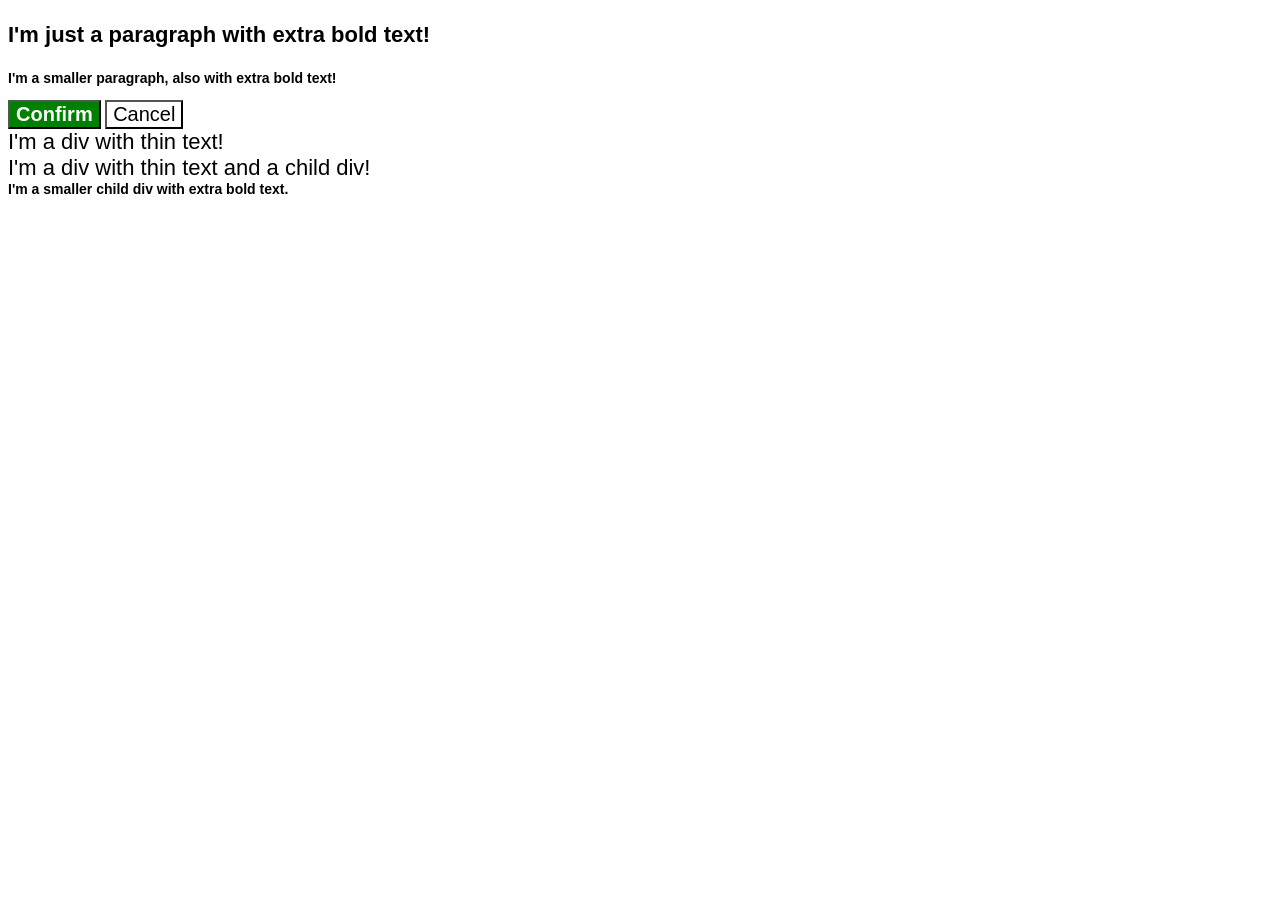
<file: foundations/cascade/01-cascade-fix/index.html>
<!doctype html>
<html lang="en">
  <head>
    <meta charset="UTF-8" />
    <meta http-equiv="X-UA-Compatible" content="IE=edge" />
    <meta name="viewport" content="width=device-width, initial-scale=1.0" />
    <title>Fix the Cascade</title>
    <link rel="stylesheet" href="style.css" />
  </head>
  <body>
    <p class="para">I'm just a paragraph with extra bold text!</p>
    <p class="para small-para">
      I'm a smaller paragraph, also with extra bold text!
    </p>

    <button id="confirm-button" class="button confirm">Confirm</button>
    <button id="cancel-button" class="button cancel">Cancel</button>

    <div class="text">I'm a div with thin text!</div>
    <div class="text child">
      I'm a div with thin text and a child div!
      <div class="child-text">
        I'm a smaller child div with extra bold text.
      </div>
    </div>
  </body>
</html>
</file>
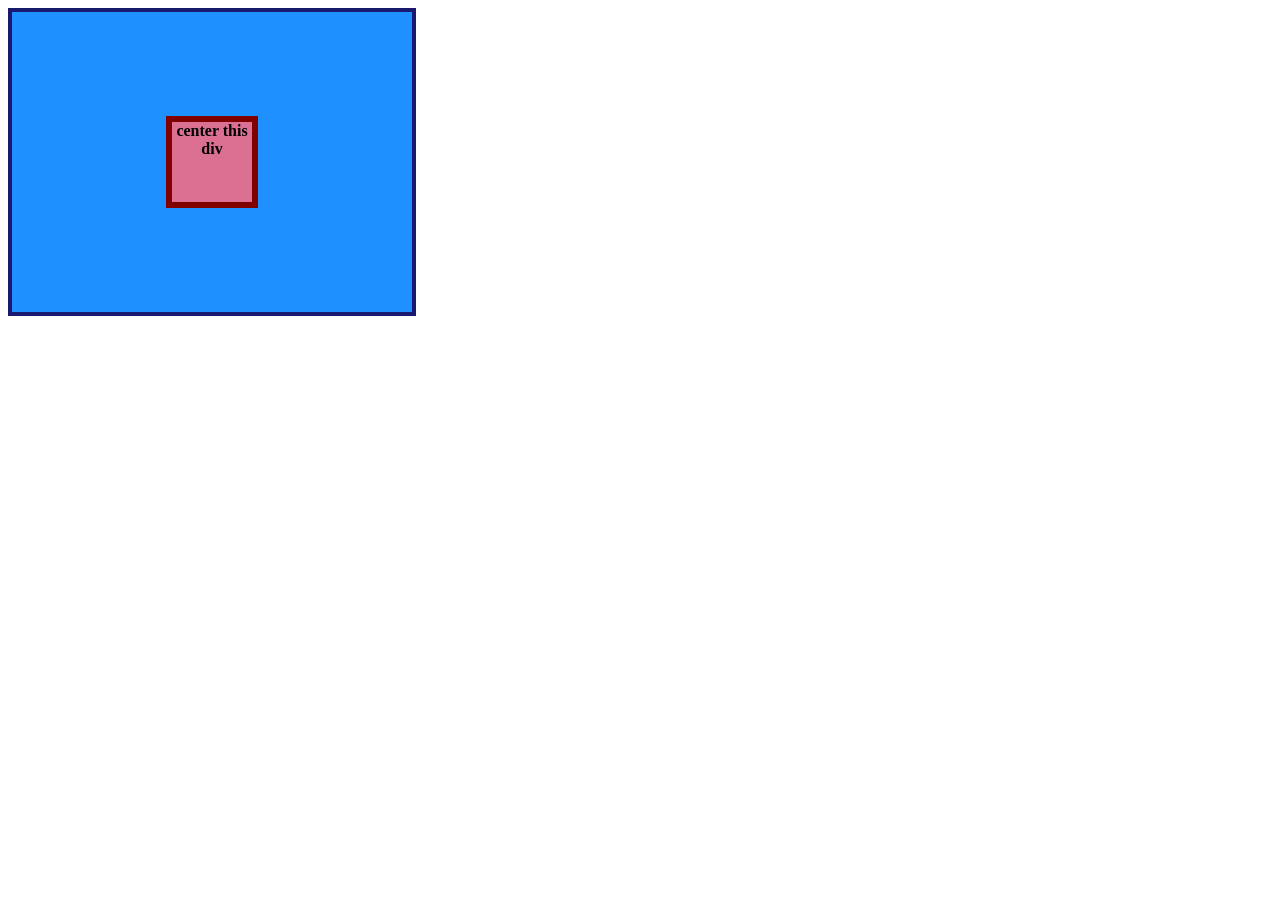
<file: foundations/flex/01-flex-center/index.html>
<!doctype html>
<html lang="en">
  <head>
    <meta charset="UTF-8" />
    <meta http-equiv="X-UA-Compatible" content="IE=edge" />
    <meta name="viewport" content="width=device-width, initial-scale=1.0" />
    <title>CENTER THIS DIV</title>
    <link rel="stylesheet" href="style.css" />
  </head>
  <body>
    <div class="container">
      <div class="box">center this div</div>
    </div>
  </body>
</html>
</file>
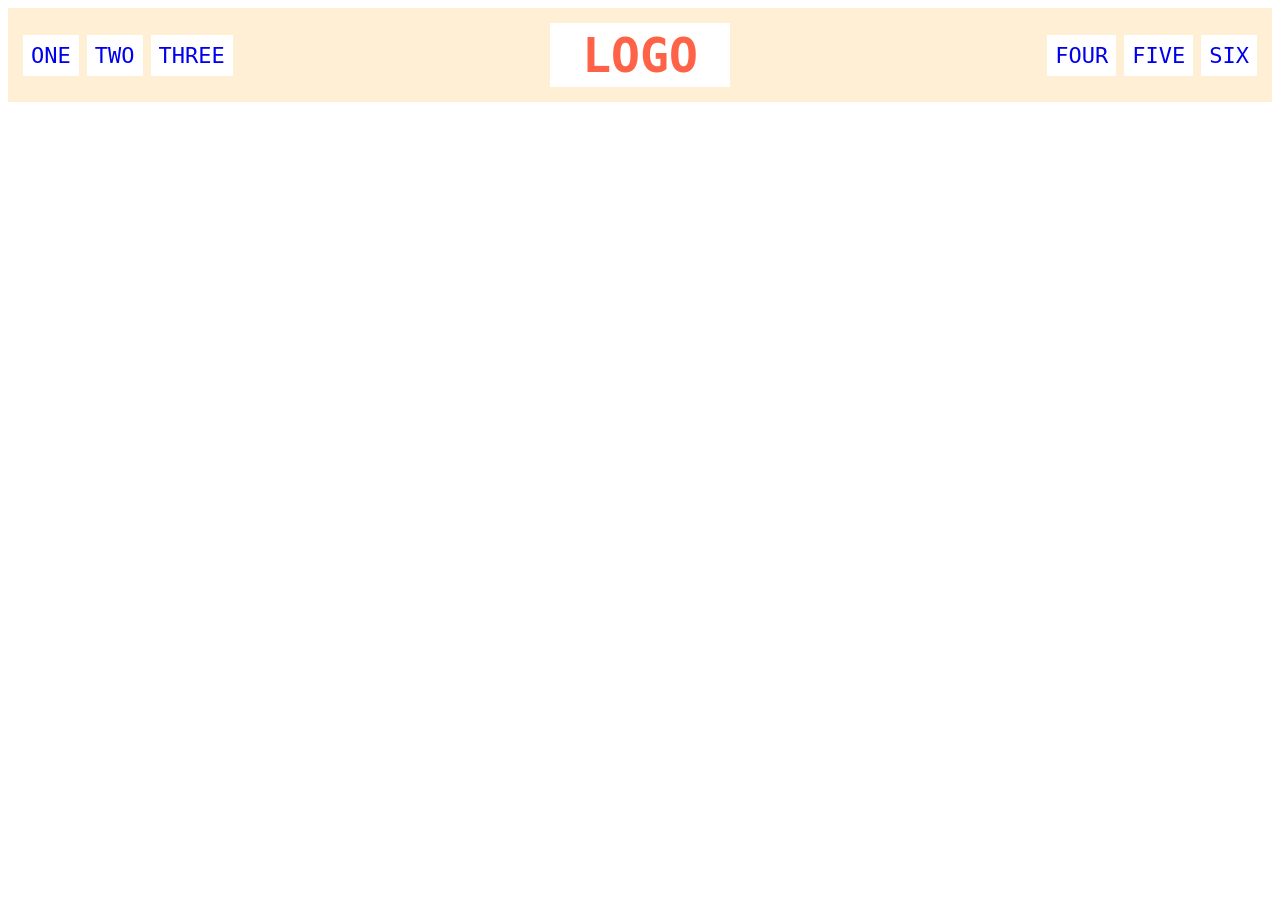
<file: foundations/flex/02-flex-header/index.html>
<!doctype html>
<html lang="en">
  <head>
    <meta charset="UTF-8" />
    <meta http-equiv="X-UA-Compatible" content="IE=edge" />
    <meta name="viewport" content="width=device-width, initial-scale=1.0" />
    <title>Flex Header</title>
    <link rel="stylesheet" href="style.css" />
  </head>
  <body>
    <div class="header">
      <div class="left-links">
        <ul>
          <li><a href="#">ONE</a></li>
          <li><a href="#">TWO</a></li>
          <li><a href="#">THREE</a></li>
        </ul>
      </div>
      <div class="logo">LOGO</div>
      <div class="right-links">
        <ul>
          <li><a href="#">FOUR</a></li>
          <li><a href="#">FIVE</a></li>
          <li><a href="#">SIX</a></li>
        </ul>
      </div>
    </div>
  </body>
</html>
</file>
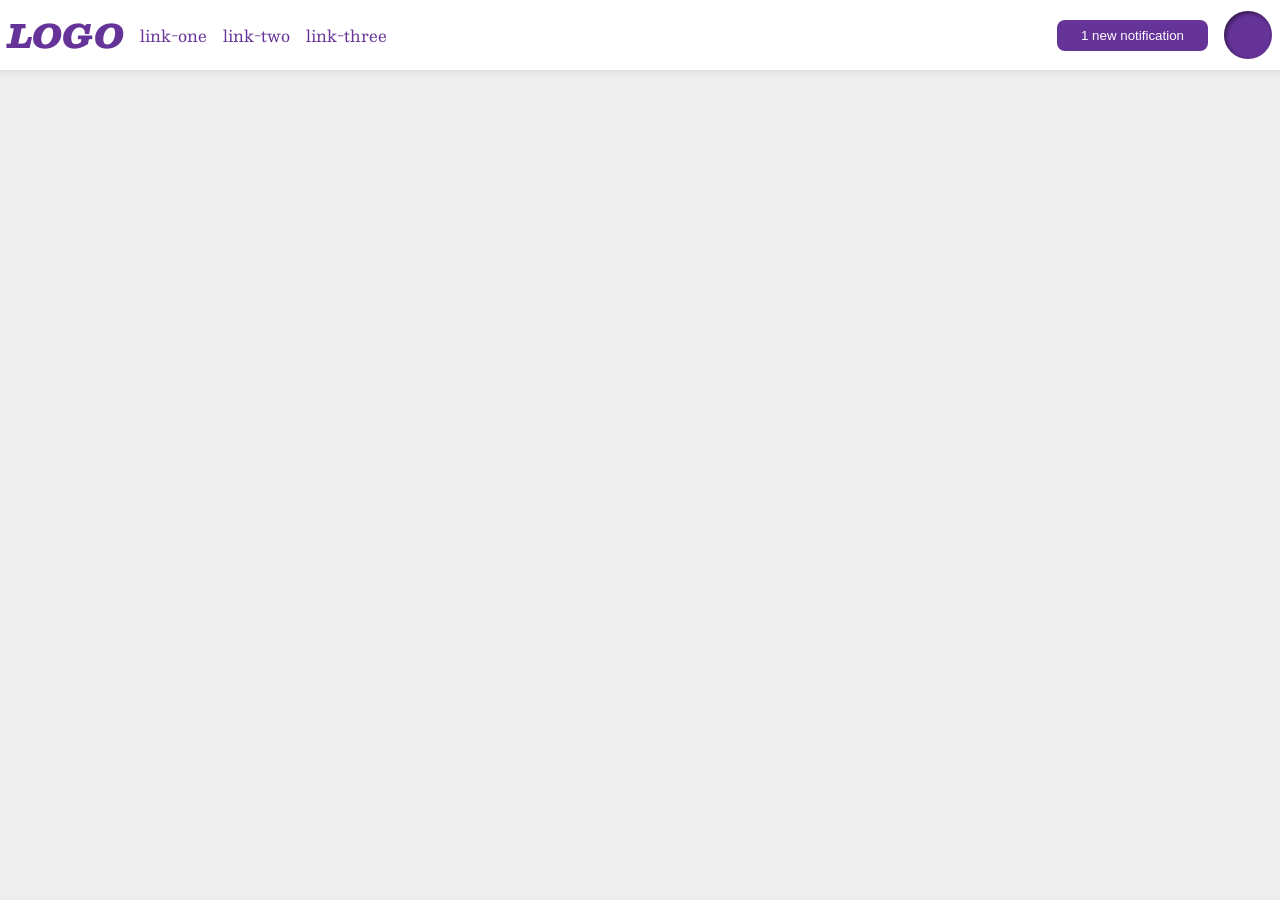
<file: foundations/flex/03-flex-header-2/index.html>
<!doctype html>
<html lang="en">
  <head>
    <meta charset="UTF-8" />
    <meta http-equiv="X-UA-Compatible" content="IE=edge" />
    <meta name="viewport" content="width=device-width, initial-scale=1.0" />
    <title>Flex Header 2</title>
    <link rel="stylesheet" href="style.css" />
  </head>
  <body>
    <div class="header">
      <div class="left-side">
        <div class="logo">LOGO</div>
        <ul class="links">
          <li><a href="https://google.com">link-one</a></li>
          <li><a href="https://google.com">link-two</a></li>
          <li><a href="https://google.com">link-three</a></li>
        </ul>
      </div>
      <div class="right-side">
        <button class="notifications">1 new notification</button>
        <div class="profile-image"></div>
      </div>
    </div>
  </body>
</html>
</file>
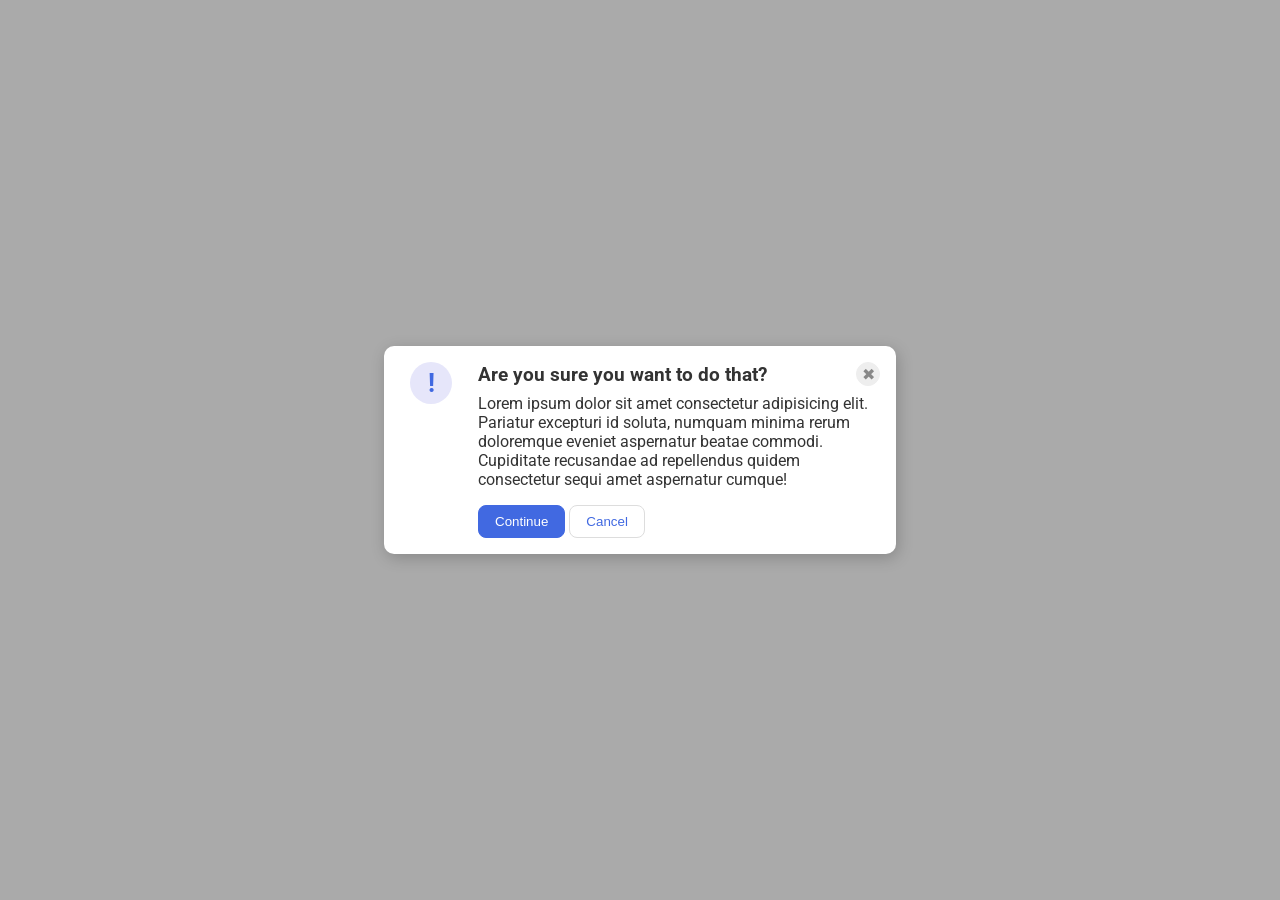
<file: foundations/flex/05-flex-modal/index.html>
<!doctype html>
<html lang="en">
  <head>
    <meta charset="UTF-8" />
    <meta http-equiv="X-UA-Compatible" content="IE=edge" />
    <meta name="viewport" content="width=device-width, initial-scale=1.0" />
    <link rel="stylesheet" href="style.css" />
    <title>Modal</title>
  </head>
  <body>
    <div class="modal">
      <div class="icon">!</div>
      <div class="content">
        <div class="header">
          Are you sure you want to do that?
          <button class="close-button">✖</button>
        </div>
        <div class="text">
          Lorem ipsum dolor sit amet consectetur adipisicing elit. Pariatur
          excepturi id soluta, numquam minima rerum doloremque eveniet
          aspernatur beatae commodi. Cupiditate recusandae ad repellendus quidem
          consectetur sequi amet aspernatur cumque!
        </div>
        <button class="continue">Continue</button>
        <button class="cancel">Cancel</button>
      </div>
    </div>
  </body>
</html>
</file>
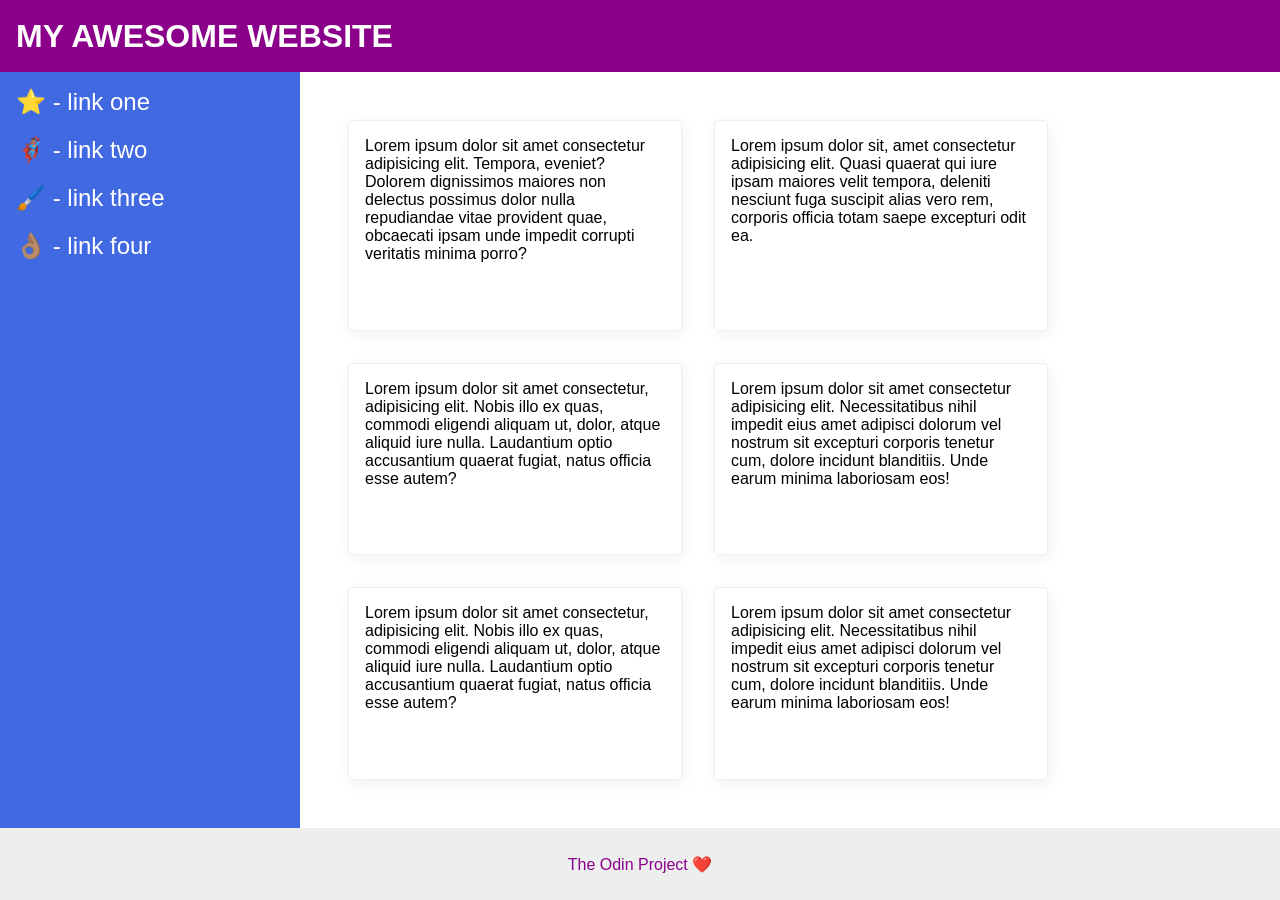
<file: foundations/flex/07-flex-layout-2/index.html>
<!doctype html>
<html lang="en">
  <head>
    <meta charset="UTF-8" />
    <meta http-equiv="X-UA-Compatible" content="IE=edge" />
    <meta name="viewport" content="width=device-width, initial-scale=1.0" />
    <title>The Holy Grail</title>
    <link rel="stylesheet" href="style.css" />
  </head>
  <body>
    <div class="header">MY AWESOME WEBSITE</div>

    <div class="content-container">
      <div class="sidebar">
        <ul>
          <li><a href="#">⭐ - link one</a></li>
          <li><a href="#">🦸🏽‍♂️ - link two</a></li>
          <li><a href="#">🖌️ - link three</a></li>
          <li><a href="#">👌🏽 - link four</a></li>
        </ul>
      </div>

      <div class="card-container">
        <div class="card">
          Lorem ipsum dolor sit amet consectetur adipisicing elit. Tempora,
          eveniet? Dolorem dignissimos maiores non delectus possimus dolor nulla
          repudiandae vitae provident quae, obcaecati ipsam unde impedit
          corrupti veritatis minima porro?
        </div>
        <div class="card">
          Lorem ipsum dolor sit, amet consectetur adipisicing elit. Quasi
          quaerat qui iure ipsam maiores velit tempora, deleniti nesciunt fuga
          suscipit alias vero rem, corporis officia totam saepe excepturi odit
          ea.
        </div>
        <div class="card">
          Lorem ipsum dolor sit amet consectetur, adipisicing elit. Nobis illo
          ex quas, commodi eligendi aliquam ut, dolor, atque aliquid iure nulla.
          Laudantium optio accusantium quaerat fugiat, natus officia esse autem?
        </div>
        <div class="card">
          Lorem ipsum dolor sit amet consectetur adipisicing elit.
          Necessitatibus nihil impedit eius amet adipisci dolorum vel nostrum
          sit excepturi corporis tenetur cum, dolore incidunt blanditiis. Unde
          earum minima laboriosam eos!
        </div>
        <div class="card">
          Lorem ipsum dolor sit amet consectetur, adipisicing elit. Nobis illo
          ex quas, commodi eligendi aliquam ut, dolor, atque aliquid iure nulla.
          Laudantium optio accusantium quaerat fugiat, natus officia esse autem?
        </div>
        <div class="card">
          Lorem ipsum dolor sit amet consectetur adipisicing elit.
          Necessitatibus nihil impedit eius amet adipisci dolorum vel nostrum
          sit excepturi corporis tenetur cum, dolore incidunt blanditiis. Unde
          earum minima laboriosam eos!
        </div>
      </div>
    </div>
    <div class="footer">The Odin Project ❤️</div>
  </body>
</html>
</file>
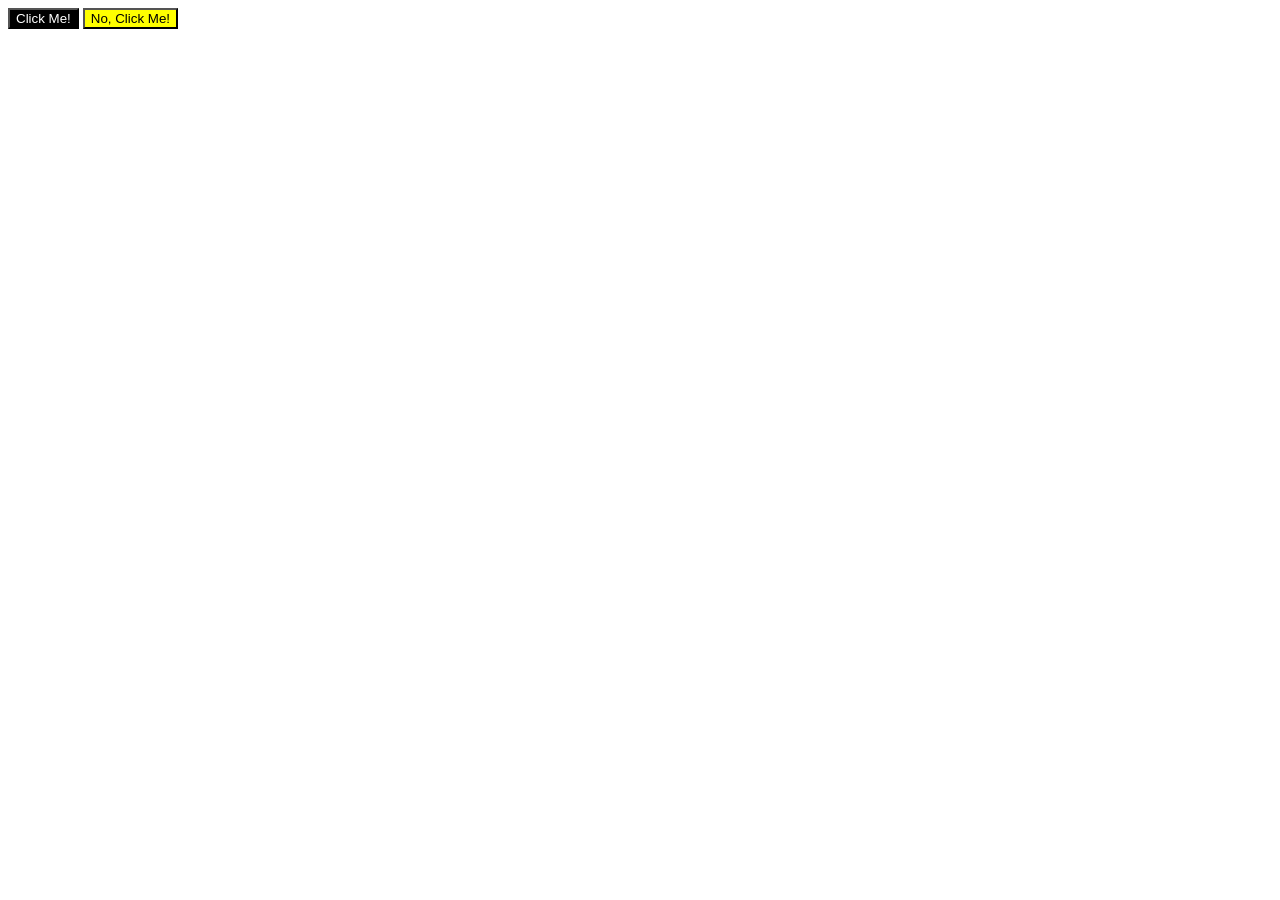
<file: foundations/intro-to-css/03-grouping-selectors/index.html>
<!DOCTYPE html>
<html lang="en">
  <head>
    <meta charset="UTF-8" />
    <meta http-equiv="X-UA-Compatible" content="IE=edge" />
    <meta name="viewport" content="width=device-width, initial-scale=1.0" />
    <title>Grouping Selectors</title>
    <link rel="stylesheet" href="style.css" />
  </head>
  <body>
    <button class="button-1">Click Me!</button>
    <button class="button-2">No, Click Me!</button>
  </body>
</html>
</file>
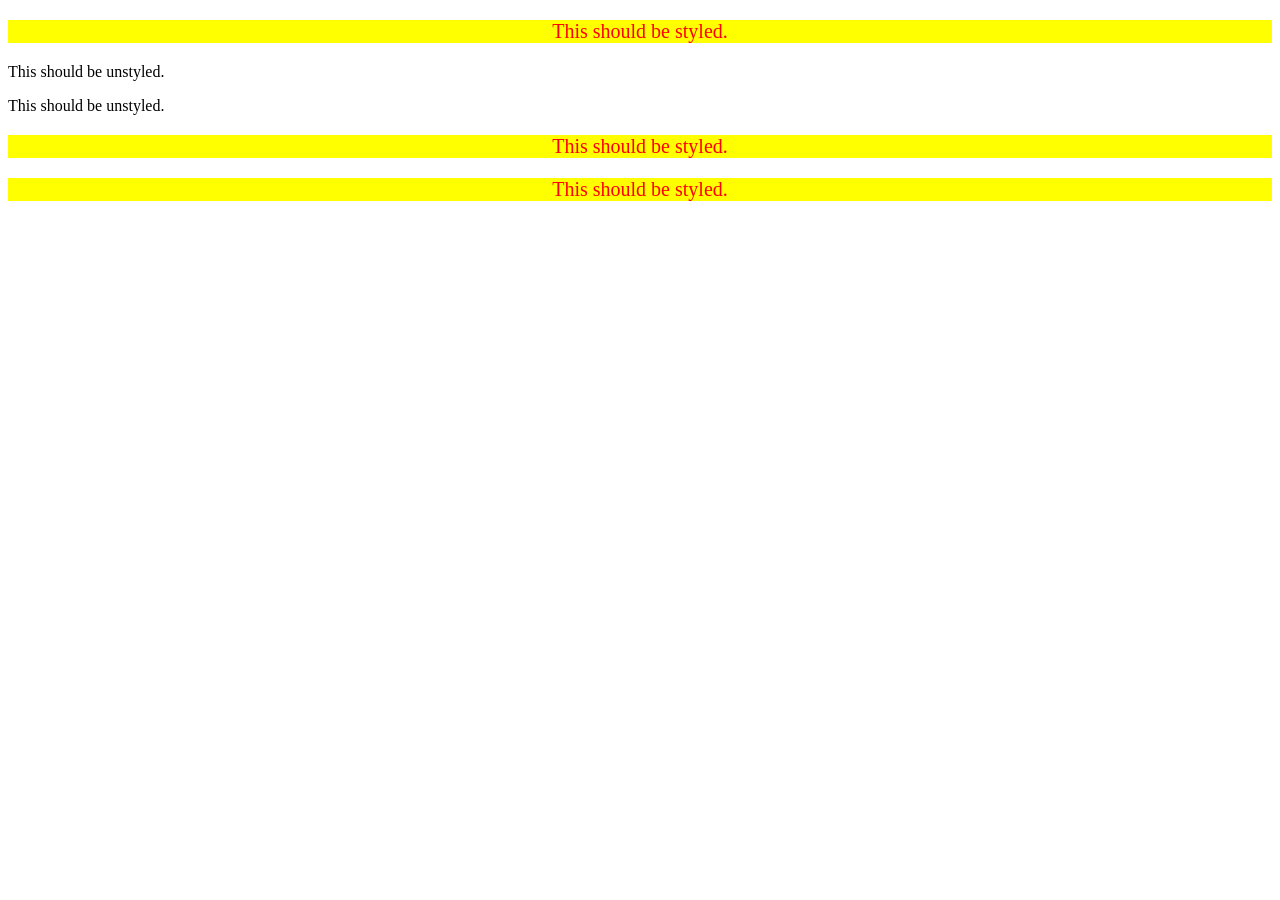
<file: foundations/intro-to-css/05-descendant-combinator/index.html>
<!DOCTYPE html>
<html lang="en">
  <head>
    <meta charset="UTF-8" />
    <meta http-equiv="X-UA-Compatible" content="IE=edge" />
    <meta name="viewport" content="width=device-width, initial-scale=1.0" />
    <title>Descendant Combinator</title>
    <link rel="stylesheet" href="style.css" />
  </head>
  <body>
    <div class="container">
      <p class="text">This should be styled.</p>
    </div>
    <p class="text">This should be unstyled.</p>
    <p class="text">This should be unstyled.</p>
    <div class="container">
      <p class="text">This should be styled.</p>
      <p class="text">This should be styled.</p>
    </div>
  </body>
</html>
</file>
<file: foundations/cascade/01-cascade-fix/style.css>
body {
  font-family: Arial, Helvetica, sans-serif;
}

.para,
.small-para {
  color: hsl(0, 0%, 0%);
  font-weight: 800;
}

.para.small-para {
  font-size: 14px;
}

.para {
  font-size: 22px;
}

#confirm-button {
  background: green;
  color: white;
  font-weight: bold;
} 

.button {
  background-color: rgb(255, 255, 255);
  color: rgb(0, 0, 0);
  font-size: 20px;
}

.child-text {
  color: rgb(0, 0, 0);
  font-weight: 800;
  font-size: 14px;
}

.text {
  color: rgb(0, 0, 0);
  font-size: 22px;
  font-weight: 100;
}
</file>
<file: foundations/flex/01-flex-center/style.css>
.container {
  display: flex;
  background: dodgerblue;
  border: 4px solid midnightblue;
  width: 400px;
  height: 300px;
  justify-content: center;
  align-items: center;
}

.box {
  background: palevioletred;
  font-weight: bold;
  text-align: center;
  border: 6px solid maroon;
  width: 80px;
  height: 80px;
}
</file>
<file: foundations/flex/02-flex-header/style.css>
.header  {
  display: flex;
  font-family: monospace;
  background: papayawhip;
  justify-content: space-between;
  align-items: center;
  padding: 15px;
}

.logo {
  font-size: 48px;
  font-weight: 900;
  color: tomato;
  background: white;
  padding: 4px 32px;
}

ul {
  /* this removes the dots on the list items*/
  display: flex;
  list-style-type: none;
  margin: 0;
  padding: 0;
  gap: 8px;
}

a {
  font-size: 22px;
  background: white;
  padding: 8px;
  /* this removes the line under the links */
  text-decoration: none;
}
</file>
<file: foundations/flex/03-flex-header-2/style.css>
/* this is some magical font-importing.  
you'll learn about it later. */
@import url('https://fonts.googleapis.com/css2?family=Besley:ital,wght@0,400;1,900&display=swap');

body {
  margin: 0;
  background: #eee;
  font-family: Besley, serif;
}

.header {
  display: flex;
  align-items: center;
  justify-content: space-between;
  background: white;
  border-bottom: 1px solid #ddd;
  box-shadow: 0 0 8px rgba(0,0,0,.1);
  padding: 8px;
}

.profile-image {
  background: rebeccapurple;
  box-shadow: inset 2px 2px 4px rgba(0,0,0,.5);
  border-radius: 50%;
  width: 48px;
  height: 48px;
}

.logo {
  color: rebeccapurple;
  font-size: 32px;
  font-weight: 900;
  font-style: italic;
}

button {
  border: none;
  border-radius: 8px;
  background: rebeccapurple;
  color: white;
  padding: 8px 24px;
}

a {
  /* this removes the line under our links */
  text-decoration: none;
  color: rebeccapurple;
}

ul {
  display: flex;
  list-style-type: none;
  margin: 0px;
  padding: 0px;
  gap: 16px;
}

.left-side {
  display: flex;
  align-items: center;
  gap: 16px;
}

.right-side {
  display: flex;
  align-items: center;
  gap: 16px;
}
</file>
<file: foundations/flex/05-flex-modal/style.css>
@import url('https://fonts.googleapis.com/css2?family=Roboto:wght@400;700&display=swap');

html, body {
  height: 100%;
}

body {
  font-family: Roboto, sans-serif;
  margin: 0;
  background: #aaa;
  color: #333;
  /* I'll give you this one for free lol */
  display: flex;
  align-items: center;
  justify-content: center;
}

.modal {
  display: flex;
  background: white;
  width: 480px;
  border-radius: 10px;
  box-shadow: 2px 4px 16px rgba(0,0,0,.2);
  padding: 16px;
  gap: 16px;
}

.icon {
  color: royalblue;
  font-size: 26px;
  font-weight: 700;
  background: lavender;
  width: 42px;
  height: 42px;
  border-radius: 50%;
  display: flex;
  align-items: center;
  justify-content: center;
  margin: 0 10px;
  flex-shrink: 0;
}

.close-button {
  background: #eee;
  border-radius: 50%;
  color: #888;
  font-weight: 400;
  font-size: 16px;
  height: 24px;
  width: 24px;
  display: flex;
  align-items: center;
  justify-content: center;
  border: 1px solid #eee;
  padding: 0;
}

button {
  cursor: pointer;
  padding: 8px 16px;
  border-radius: 8px;
}

button.continue {
  background: royalblue;
  border: 1px solid royalblue;
  color: white;
}

button.cancel {
  background: white;
  border: 1px solid #ddd;
  color: royalblue;
}

.header {
  display: flex;
  justify-content: space-between;
  align-items: center;
  font-weight: bold;
  font-size: larger;
  margin-bottom: 8px;
}

.text {
  margin-bottom: 16px;
}
</file>
<file: foundations/flex/07-flex-layout-2/style.css>
body {
  display: flex;
  flex-direction: column;
  font-family: -apple-system, BlinkMacSystemFont, 'Segoe UI', Roboto, Oxygen, Ubuntu, Cantarell, 'Open Sans', 'Helvetica Neue', sans-serif;
  margin: 0;
  min-height: 100vh;
}

.header {
  display: flex;
  align-items: center;
  height: 72px;
  background: darkmagenta;
  color: white;
  font-size: 32px;
  font-weight: 900;
  padding-left: 16px;
}

.footer {
  display: flex;
  justify-content: center;
  align-items: center;
  height: 72px;
  background: #eee;
  color: darkmagenta;
}

.sidebar {
  flex-shrink: 0;
  width: 300px;
  background: royalblue;
  box-sizing: border-box;
  padding: 16px;
}

ul {
  display: flex;
  flex-direction: column;
  list-style-type: none;
  gap: 20px;
  margin: 0;
  padding: 0;
}

a {
  text-decoration: none;
  color: white;
  font-size: 24px;
}

.card-container {
  display: flex;
  flex-wrap: wrap;
  padding: 48px;
  gap: 32px;
}

.card { 
  border: 1px solid #eee;
  box-shadow: 2px 4px 16px rgba(0,0,0,.06);
  border-radius: 4px;
  padding: 16px;
  width: 300px;
}

.content-container {
  display: flex;
  flex: 1;
}
</file>
<file: foundations/intro-to-css/03-grouping-selectors/style.css>
/* Add CSS Styling */
div {
    font-size: 28px;
    font: 'Helvetica', 'Times New Roman', 'sans-serif'
}

.button-1 {
    background-color: black;
    color: white;
}

.button-2 {
    background-color: yellow;
}
</file>
<file: foundations/intro-to-css/05-descendant-combinator/style.css>
/* Add CSS Styling */
.container .text {
    background-color: yellow;
    color: red;
    font-size: 20px;
    text-align: center;
}
</file>
